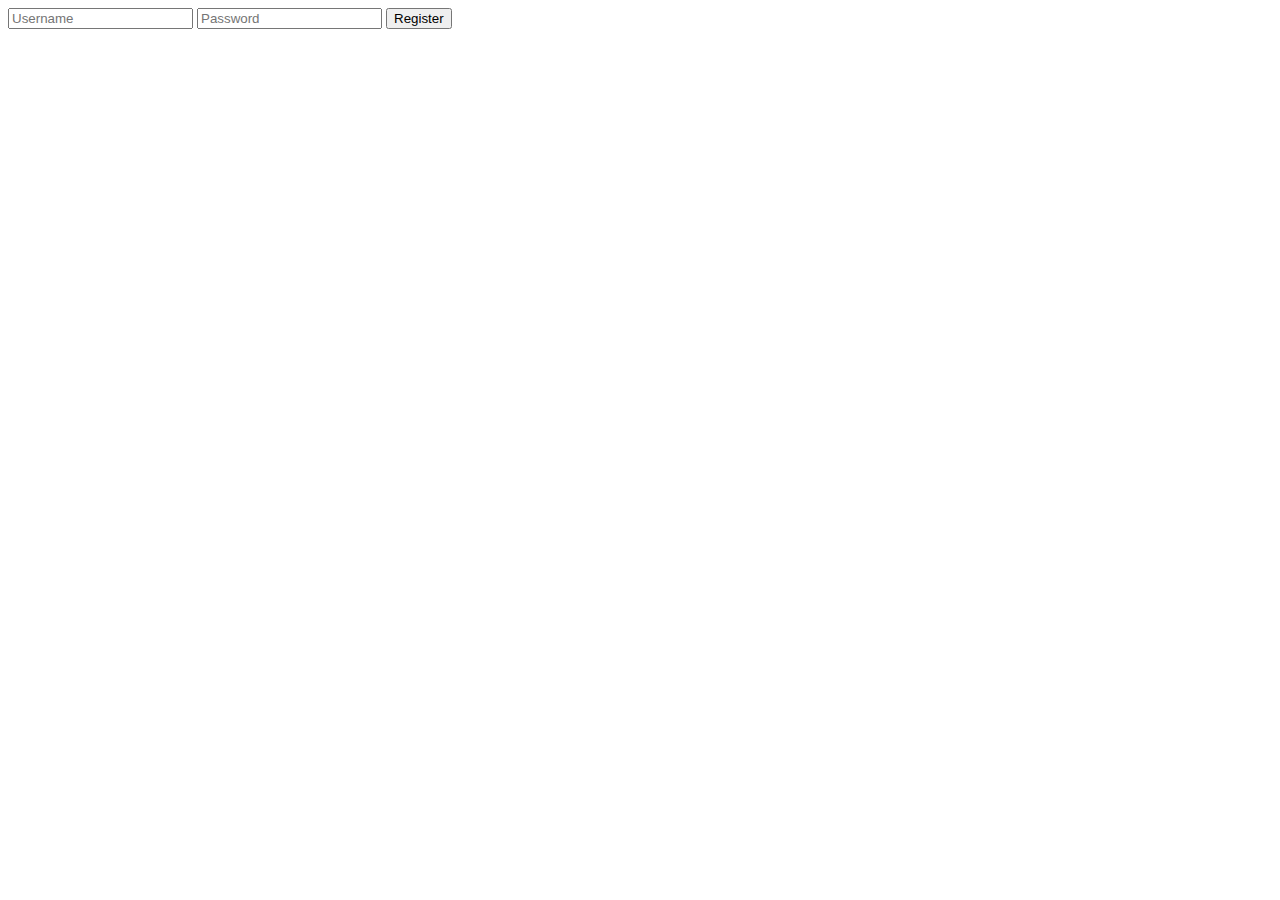
<file: templates/register.html>
<html lang="en">
<head>
    <meta charset="UTF-8">
    <meta name="viewport" content="width=device-width, initial-scale=1.0">
    <title>Document</title>
</head>
<body>
    
    <form method="POST" action="/register">
        <input type="text" name="username" placeholder="Username" required>
        <input type="password" name="password" placeholder="Password" required>
        <button type="submit">Register</button>
    </form>
    
</body>
</html>
</file>
